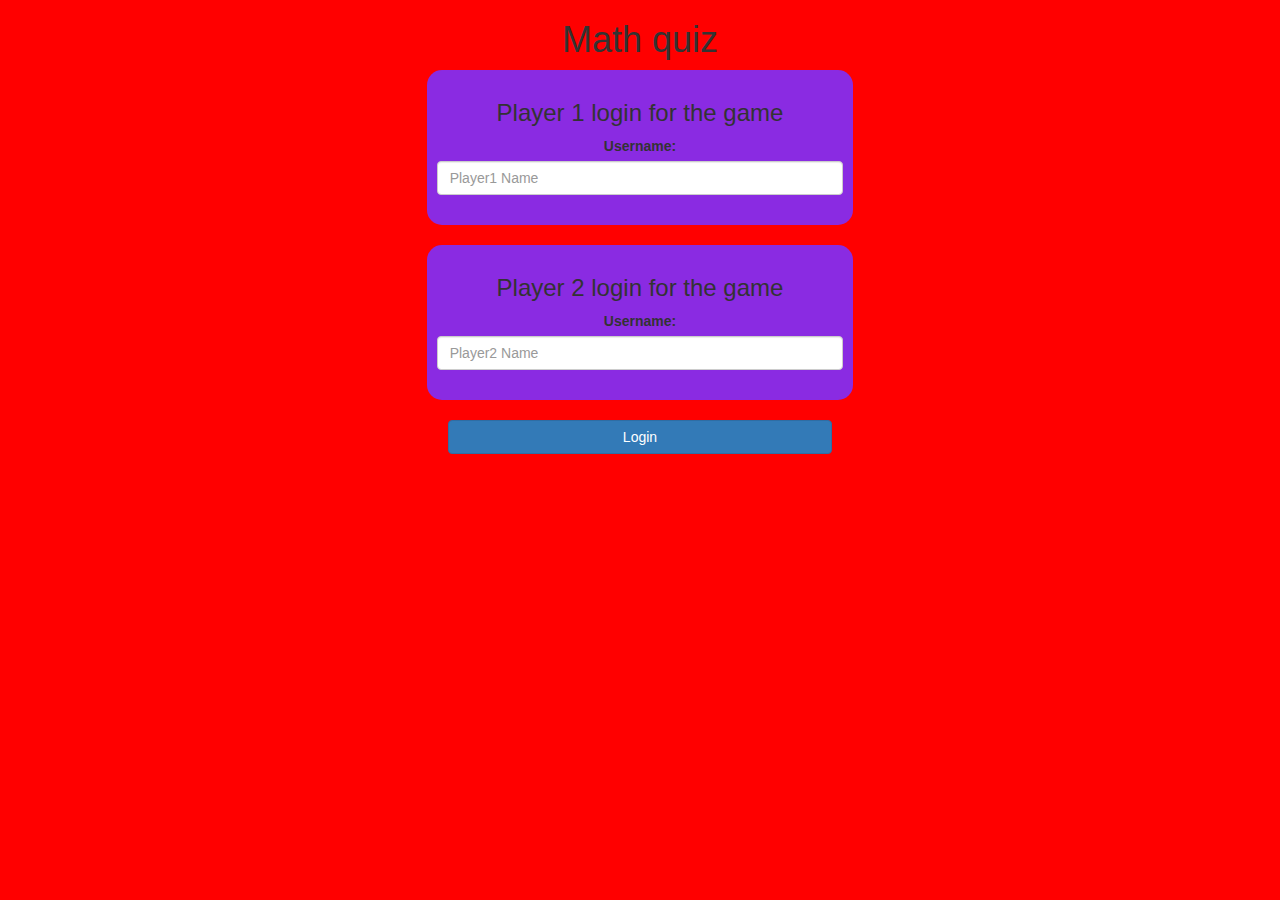
<file: index.html>
<html>
	<head>
		<title>Math quiz game</title>

		<meta name="viewport" content="width=device-width, initial-scale=1">
		<link rel="stylesheet" href="https://maxcdn.bootstrapcdn.com/bootstrap/3.4.0/css/bootstrap.min.css">
		<script src="https://ajax.googleapis.com/ajax/libs/jquery/3.4.1/jquery.min.js"></script>
		<script src="https://maxcdn.bootstrapcdn.com/bootstrap/3.4.0/js/bootstrap.min.js"></script>

		<link rel="stylesheet" type="text/css" href="style.css">

		<script src="game.login.js"></script>
	</head>
	<body>
		<center>
			<h1>Math quiz</h1>

			<div class="col-lg-4 col-sm-8 col-xs-11 login_div1">
				<h3>Player 1 login for the game</h3>
				<label>Username: </label>
				<input type="text" id="player1_name_input" class="form-control" placeholder="Player1 Name">
				<br>
			</div>
			<br>
			<div class="col-lg-4 col-sm-8 col-xs-11 login_div2">
				<h3>Player 2 login for the game</h3>
				<label>Username: </label>
				<input type="text" id="player2_name_input" class="form-control" placeholder="Player2 Name">
				<br>
			</div>
			<br>
			<button style="width:30%" class="btn btn-primary" onclick="addUser()">Login</button>
		</center>
	</body>
</html>
</file>
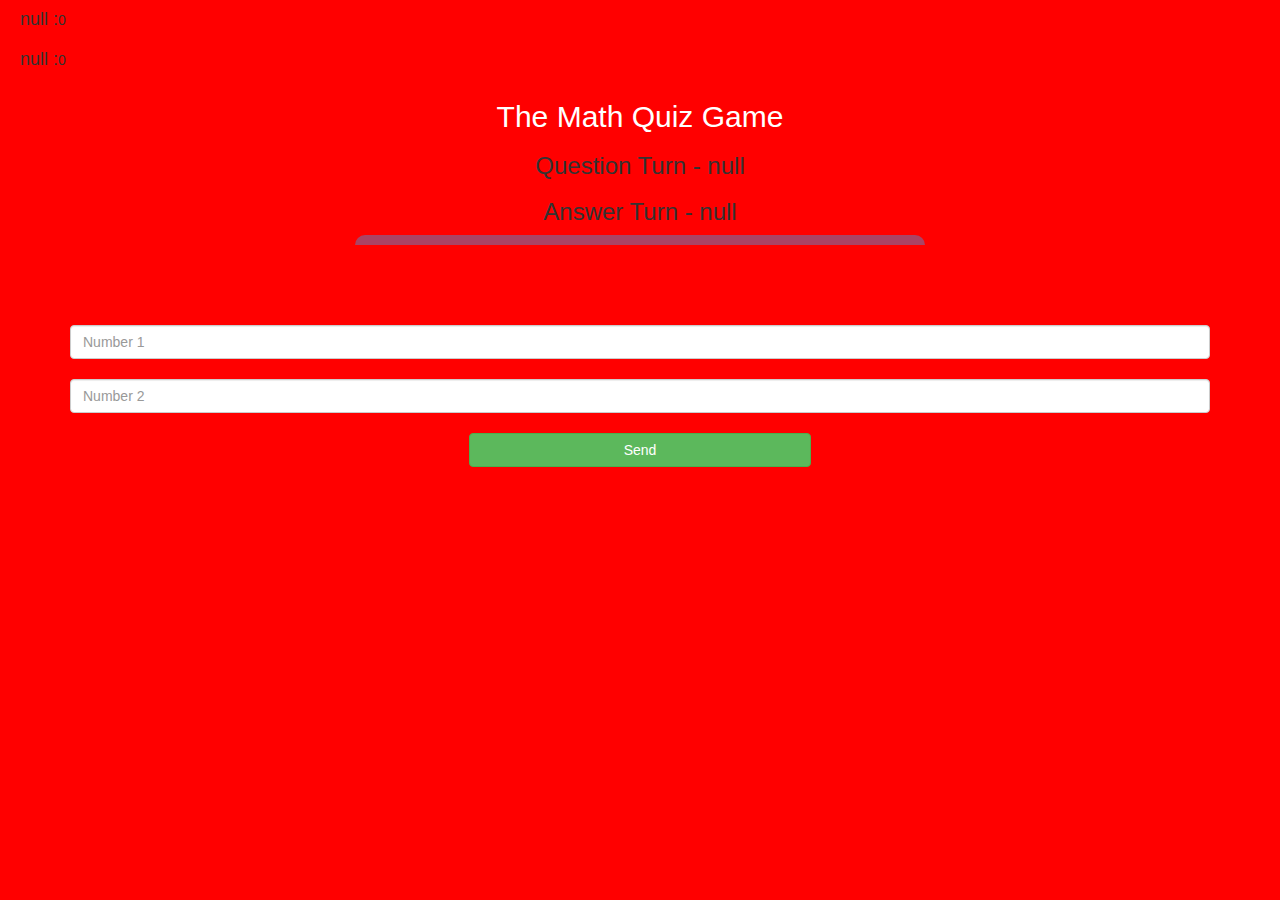
<file: game.page.html>
<!DOCTYPE html>
<html>
	<head>
		<title>The Math Quiz Game</title>
		<meta name="viewport" content="width=device-width, initial-scale=1">
		<link rel="stylesheet" href="https://maxcdn.bootstrapcdn.com/bootstrap/3.4.0/css/bootstrap.min.css">
		<script src="https://ajax.googleapis.com/ajax/libs/jquery/3.4.1/jquery.min.js"></script>
		<script src="https://maxcdn.bootstrapcdn.com/bootstrap/3.4.0/js/bootstrap.min.js"></script>
		<link rel="stylesheet" type="text/css" href="style.css">
		<script src="quiz.game.js"></script>
	</head>
	<body onload="loadPlayerName();">
		<h4 id="player1_name"></h4><span id="player1_score">0</span>
		<br/>
		<h4 id="player2_name"></h4><span id="player2_score">0</span>
		<div class="container">
			<center>
				<h2 style="color: white;">The Math Quiz Game</h2>
				<h3 id="player_question"></h3>
				<h3 id="player_answer"></h3>
				<div id="output" class="col-lg-6"></div>
				<br/><br/>
				<b style="color: red">The Math Quiz Game</b>
				<div id="question">
					<input type="text" id="number1" class="form-control" placeholder="Number 1">
					<br/>
					<input type="text" id="number2" class="form-control" placeholder="Number 2">
					<br/>
					<button onclick="send();" class="btn btn-success" style ="width:30%">Send</button>	
				</div>
				<div id="answer" style="display: none;">
					<input type="text" id="answer" class="form-control" placeholder="Answer" >
					<br/>
					<button onclick="check();" class="btn btn-success" style ="width:30%;" >Check</button>
				</div>
				
			</center>
		</div>
	</body>
</html>
</file>
<file: style.css>
body
{
	background-color: rgb(255, 0, 0);
}

.login_div1 , .login_div2
{
	background: blueviolet;
	padding: 10px;
	float: none;
	border-radius: 15px;
}


#player1_name , #player2_name
{
	display: inline-block;
	margin-left: 20px;
}
#word
{
	width: 60%;
}
#word_display
{
	letter-spacing: 5px;
}
#output
{
	background: red;
	border-radius: 10px;
	border-top: 10px solid #AA4465;
	padding: 10px;
	float: none;
	text-align: left;
}
</file>
